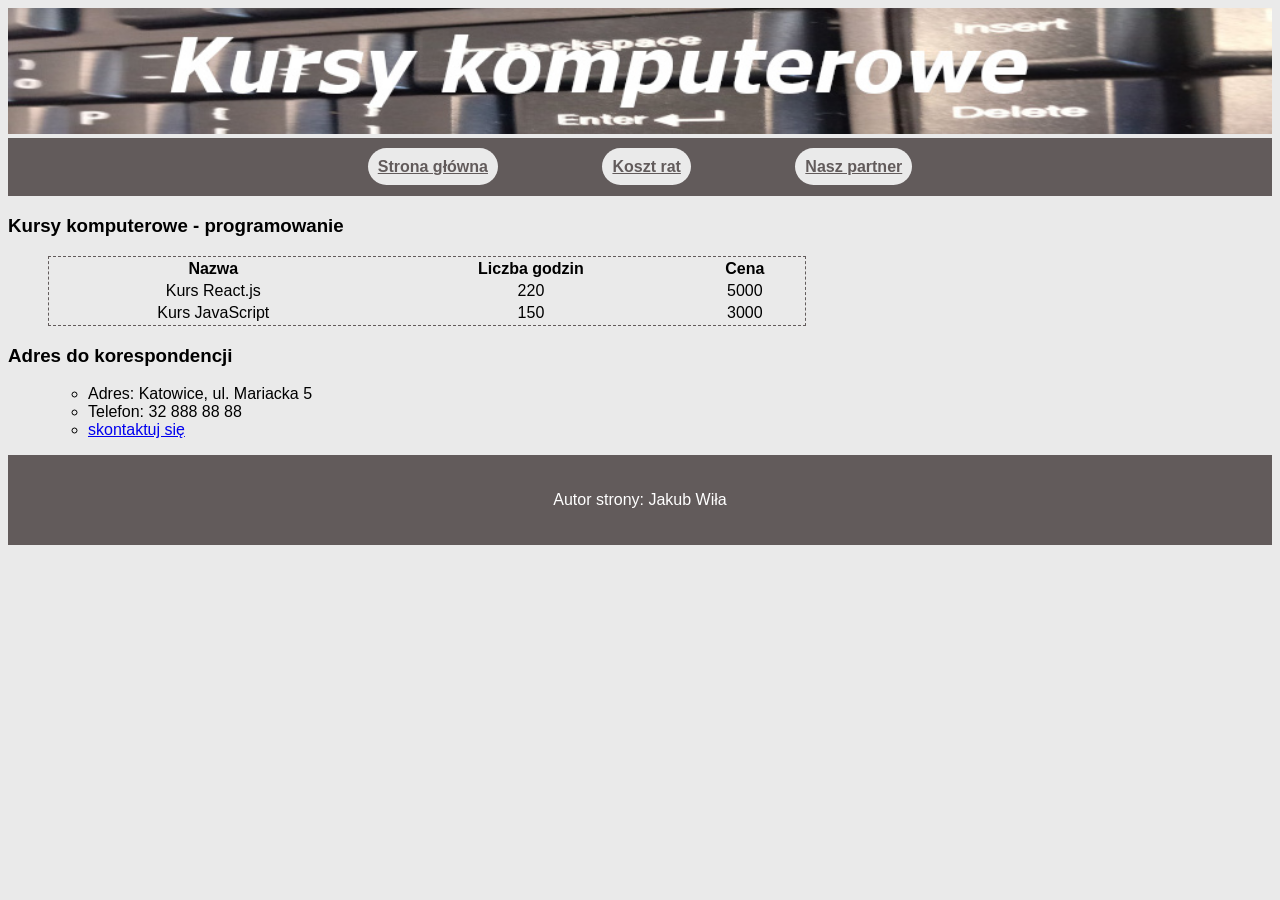
<file: index.html>
<!DOCTYPE html>
<html lang="pl">
<head>
    <meta charset="UTF-8">
    <meta name="viewport" content="width=device-width, initial-scale=1.0">
    <link rel="stylesheet" href="style.css">
    <title>Kursy komputerowe</title>
</head>
<body>
    <header>
        <img src="klawiatura.jpg" alt="kursy komputerowe">
    </header>
    <nav>
        <a href="index.html">Strona główna</a>
        <a href="raty.html">Koszt rat</a>
        <a href="https://moje-szkolenia.pl/">Nasz partner</a>
    </nav>
    <main>
        <h3>Kursy komputerowe - programowanie</h3>
        <table>
            <tr>
                <th>Nazwa</th>
                <th>Liczba godzin</th>
                <th>Cena</th>
            </tr>
            <tr>
                <td>Kurs React.js</td>
                <td>220</td>
                <td>5000</td>
            </tr>
            <tr>
                <td>Kurs JavaScript</td>
                <td>150</td>
                <td>3000</td>
            </tr>
        </table>
        <h3>Adres do korespondencji</h3>
        <ul>
            <li>Adres: Katowice, ul. Mariacka 5</li>
            <li>Telefon: 32 888 88 88</li>
            <li><a href="mailto:kursy@komputerowe.pl">skontaktuj się</a></li>
        </ul>
    </main>
    <footer>
        <p>Autor strony: Jakub Wiła</p>
    </footer>
</body>
</html>
</file>
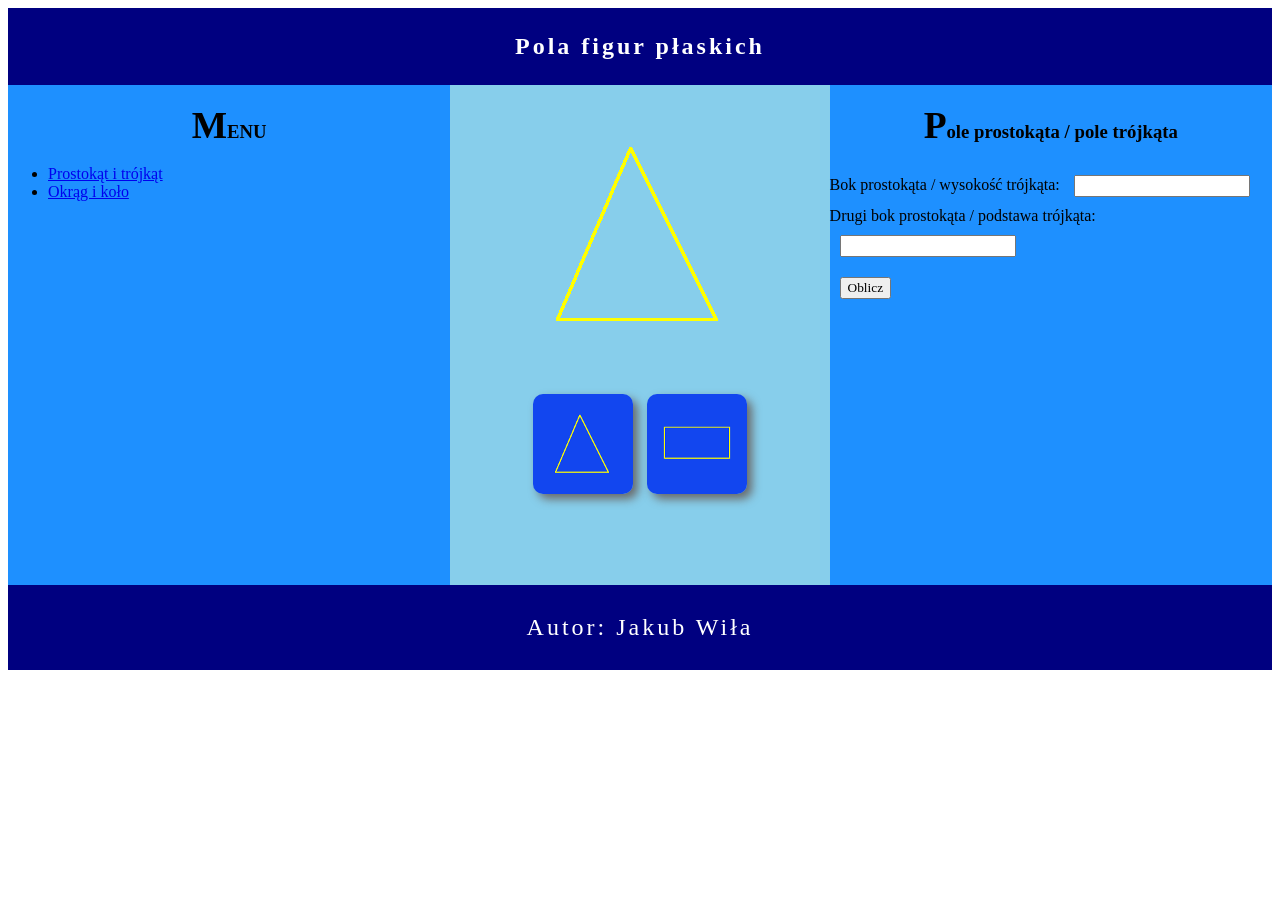
<file: styczen-2026-3/index.html>
<!DOCTYPE html>
<html lang="pl">
<head>
    <meta charset="UTF-8">
    <meta name="viewport" content="width=device-width, initial-scale=1.0">
    <link rel="stylesheet" href="styl.css">
    <title>Pola figur</title>
</head>
<body>
    <header>
        <h2>Pola figur płaskich</h2>
    </header>
    <main>
        <nav>
            <h3>MENU</h3>
            <ul>
                <li><a href="index.html">Prostokąt i trójkąt</a></li>
                <li><a href="kolo.html">Okrąg i koło</a></li>
            </ul>
        </nav>
        <section>
            <img src="1d.bmp" alt="Figura"> <br>
            <img src="1m.bmp" alt="Wybierz trójkąt" class="obrazek">
            <img src="2m.bmp" alt="Wybierz prostokąt" class="obrazek">
        </section>
        <aside>
            <h3>Pole prostokąta / pole trójkąta</h3>
            <label for="bok1">Bok prostokąta / wysokość trójkąta:</label> <input type="number" id="bok1"> <br>
            <label for="bok2">Drugi bok prostokąta / podstawa trójkąta:</label> <input type="number" id="bok2"> <br>
            <button>Oblicz</button>
            <p id="wynik"></p>
        </aside>
    </main>
    <footer>
        <p>Autor: Jakub Wiła</p>
    </footer>
    <script src="script.js"></script>
</body>
</html>
</file>
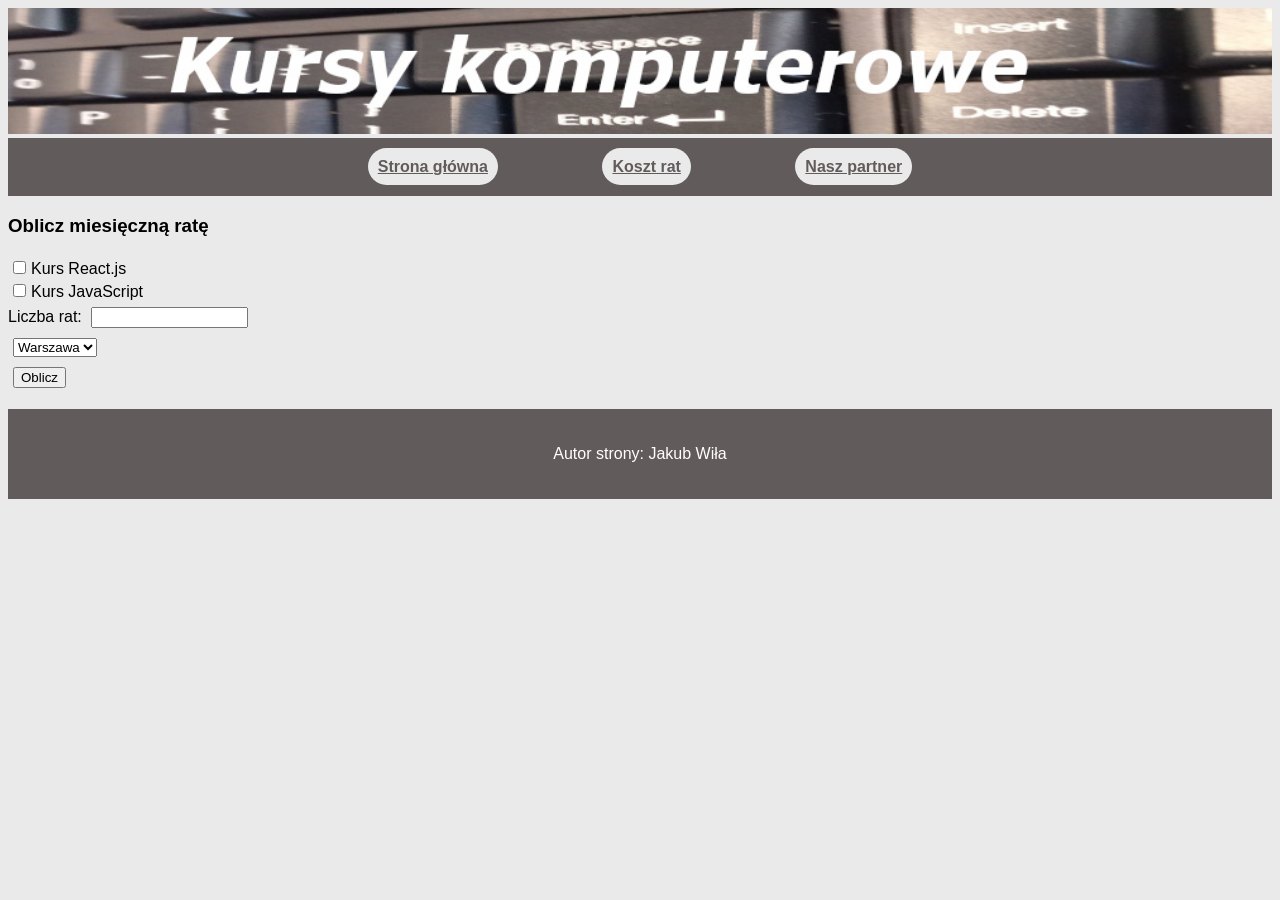
<file: raty.html>
<!DOCTYPE html>
<html lang="pl">
<head>
    <meta charset="UTF-8">
    <meta name="viewport" content="width=device-width, initial-scale=1.0">
    <link rel="stylesheet" href="style.css">
    <title>Kursy komputerowe</title>
</head>
<body>
    <header>
        <img src="klawiatura.jpg" alt="kursy komputerowe">
    </header>
    <nav>
        <a href="index.html">Strona główna</a>
        <a href="raty.html">Koszt rat</a>
        <a href="https://moje-szkolenia.pl/">Nasz partner</a>
    </nav>
    <main>
        <h3>Oblicz miesięczną ratę</h3>
        <input type="checkbox" name="react" id="react" class="kontrolki"><label for="react">Kurs React.js</label> <br>
        <input type="checkbox" name="javascript" id="javascript" class="kontrolki"><label for="javascript">Kurs JavaScript</label> <br>
        <label for="liczbaRat">Liczba rat: </label><input type="number" name="liczbaRat" id="liczbaRat" class="kontrolki"> <br>
        <select name="miasta" id="miasta" class="kontrolki">
            <option value="Warszawa">Warszawa</option>
            <option value="Katowice">Katowice</option>
            <option value="Gdańsk">Gdańsk</option>
        </select> <br>
        <button class="kontrolki">Oblicz</button>
        <p id="wynik"></p>
    </main>
    <footer>
        <p>Autor strony: Jakub Wiła</p>
    </footer>
    <script src="script.js"></script>
</body>
</html>
</file>
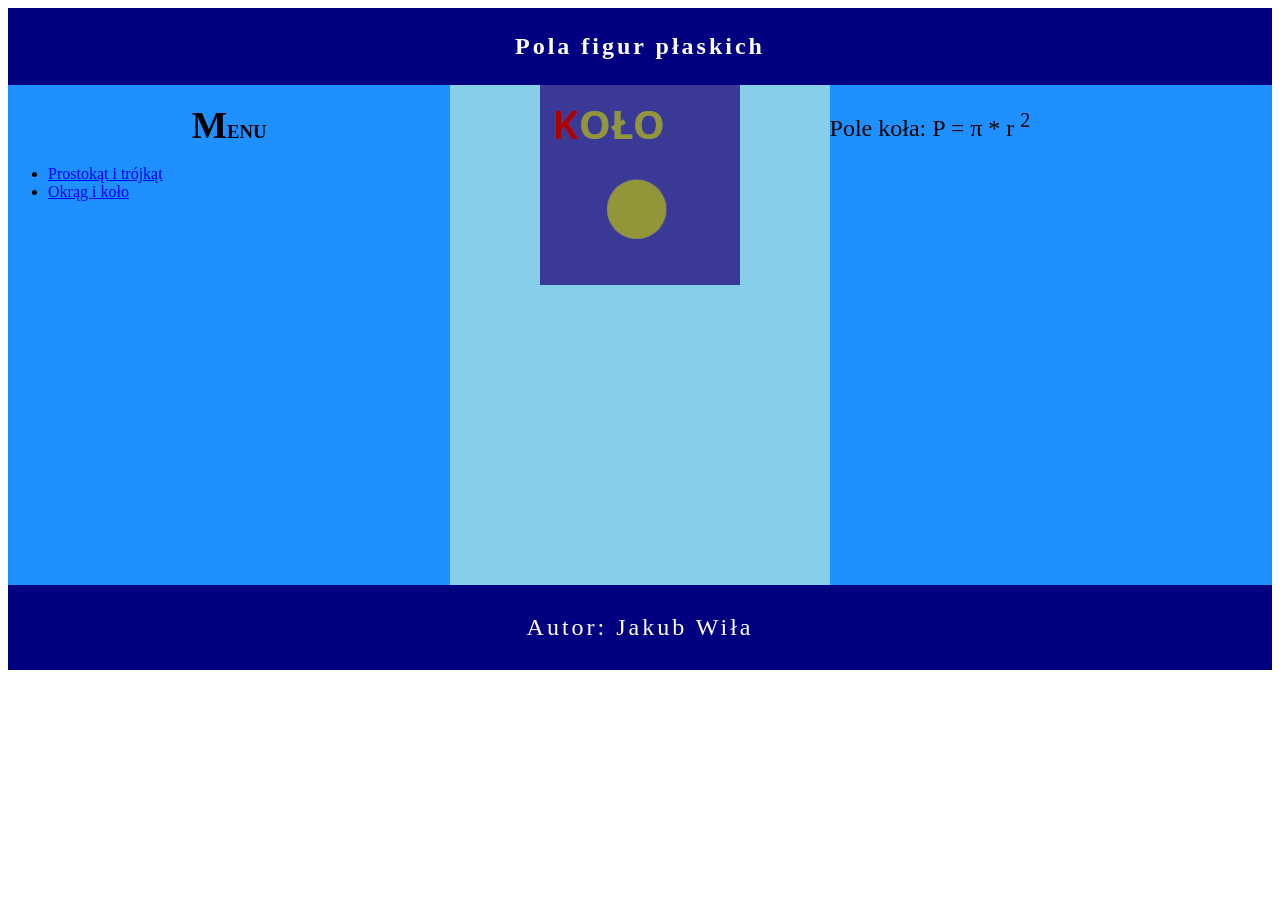
<file: styczen-2026-3/kolo.html>
<!DOCTYPE html>
<html lang="pl">
<head>
    <meta charset="UTF-8">
    <meta name="viewport" content="width=device-width, initial-scale=1.0">
    <link rel="stylesheet" href="styl.css">
    <title>Pola figur</title>
</head>
<body>
    <header>
        <h2>Pola figur płaskich</h2>
    </header>
    <main>
        <nav>
            <h3>MENU</h3>
            <ul>
                <li><a href="index.html">Prostokąt i trójkąt</a></li>
                <li><a href="kolo.html">Okrąg i koło</a></li>
            </ul>
        </nav>
        <section>
            <img src="kolo.gif" alt="koło">
        </section>
        <aside>
            <p>Pole koła: P = &pi; * r <sup>2</sup></p>
        </aside>
    </main>
    <footer>
        <p>Autor: Jakub Wiła</p>
    </footer>
    <script src="script.js"></script>
</body>
</html>
</file>
<file: style.css>
* {
    font-family: Helvetica;
}

body {
    background-color: #EAEAEA;
}

nav, footer {
    background-color: #625B5B;
    color: white;
    padding: 20px;
    text-align: center;
}

img {
    width: 100%;
}

ul {
    margin-left: 40px;
    list-style-type: circle;
}

nav a {
    font-weight: bold;
    background-color: #EAEAEA;    
    color: #625B5B;
    padding: 10px;
    margin: 50px;
    border-radius: 20px;
}

nav a:hover {
    background-color: #625B5B;
    color: #EAEAEA;
    border: 1px solid #EAEAEA;
}

table {
    border: 1px dashed #625B5B;
    width: 60%;
    margin-left: 40px;
    text-align: center;
}

.kontrolki {
    margin: 5px;
}
</file>
<file: styczen-2026-3/styl.css>
* {
    font-family: Garamond, serif;
}

header, footer {
    background-color: navy;
    color: white;
    text-align: center;
    padding: 5px;
    letter-spacing: 3px;
}

nav, section, aside {
    height: 500px;
}

nav, aside {
    background-color: dodgerblue;
    width: 35%;
}

section {
    background-color: skyblue;
    width: 30%;
    text-align: center;
}

input, button {
    margin: 10px;
}

h3 {
    text-align: center;
}

h3::first-letter {
    font-size: 200%;
}

p {
    font-size: 150%;
}

.obrazek {
    box-shadow: 5px 5px 10px dimgray;
    border-radius: 10px;
    margin: 5px;
    cursor: pointer;
}

nav {
    float: left;
}

section {
    float: left;
}

aside {
    float: left;
}

footer {
    clear: both;
}
</file>
